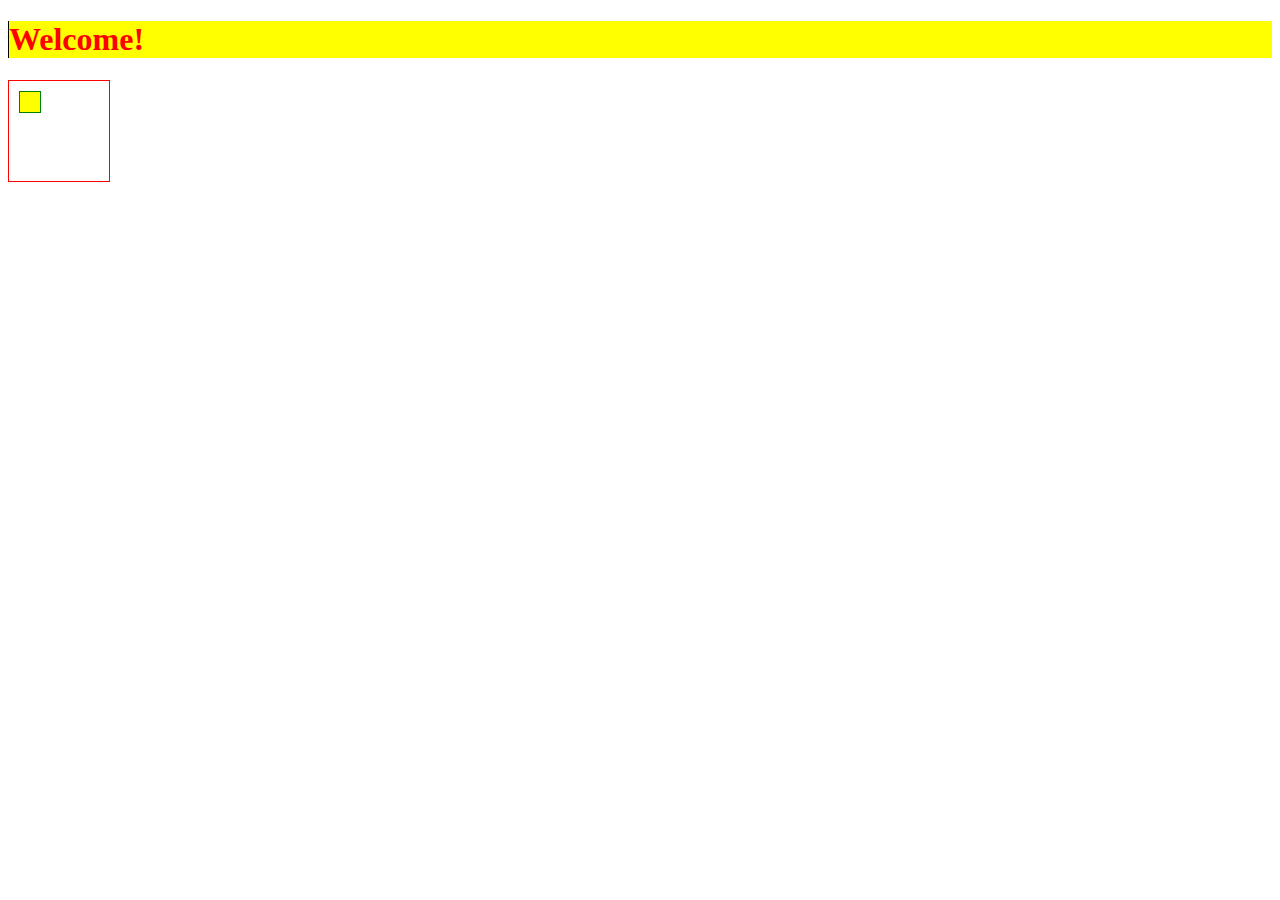
<file: example/webroot/index.html>
<!DOCTYPE html>
<html lang="en">
<head>
  <meta charset="utf-8" />
  <title>Demo Website</title>
  <script src="index.js"></script>
  <link rel="stylesheet" href="index.css" />
</head>

<body>
  <h1>Welcome!</h1>
  <div id="container">
    <div id="content" style="top: 10px; left: 10px;"></div>
  </div>
</body>
</html>
</file>
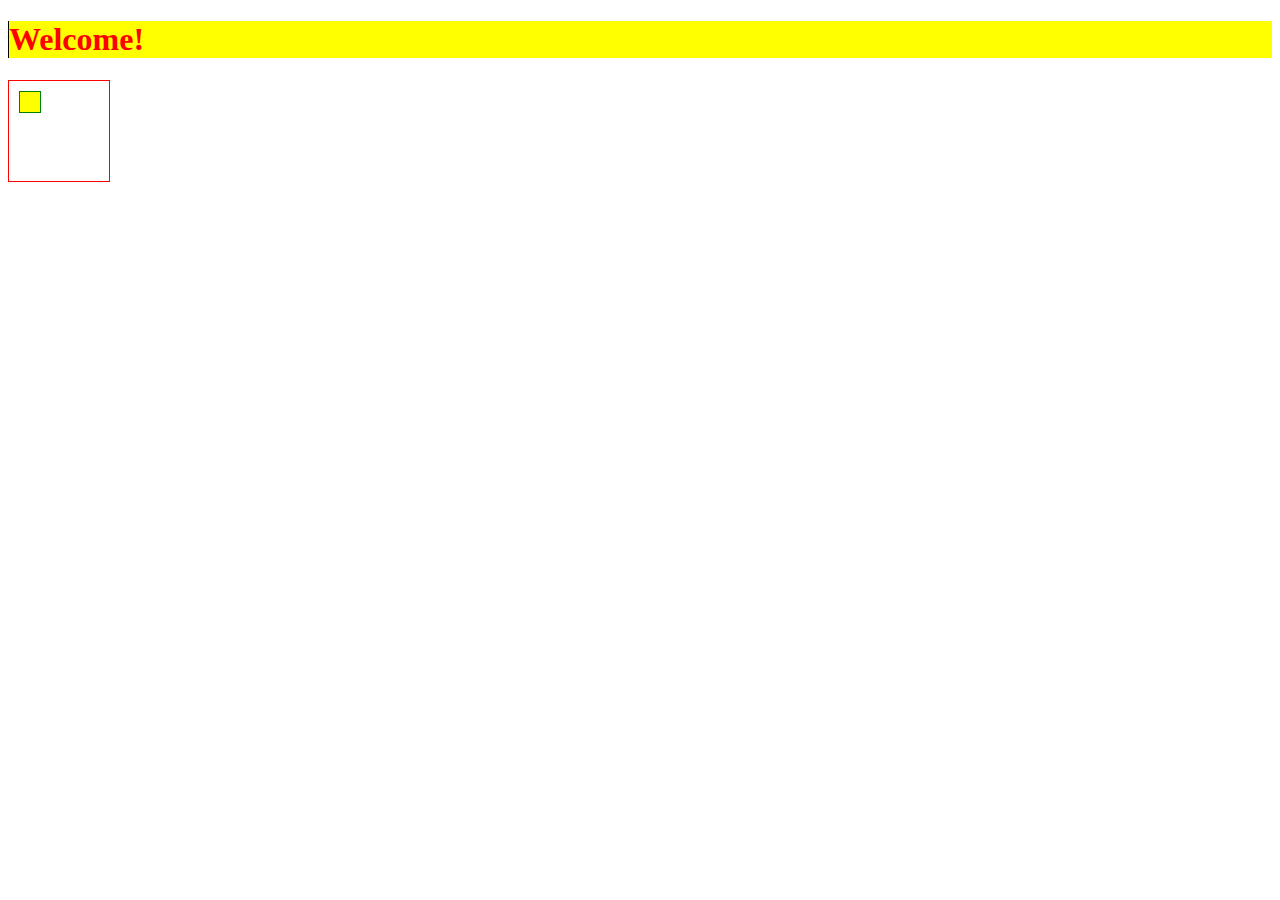
<file: example/webroot/nested/index.html>
<!DOCTYPE html>
<html lang="en">
<head>
  <meta charset="utf-8" />
  <title>Demo Website</title>
  <script src="../index.js"></script>
  <link rel="stylesheet" href="../index.css" />
</head>

<body>
  <h1>Welcome!</h1>
  <div id="container">
    <div id="content" style="top: 10px; left: 10px;"></div>
  </div>
</body>
</html>
</file>
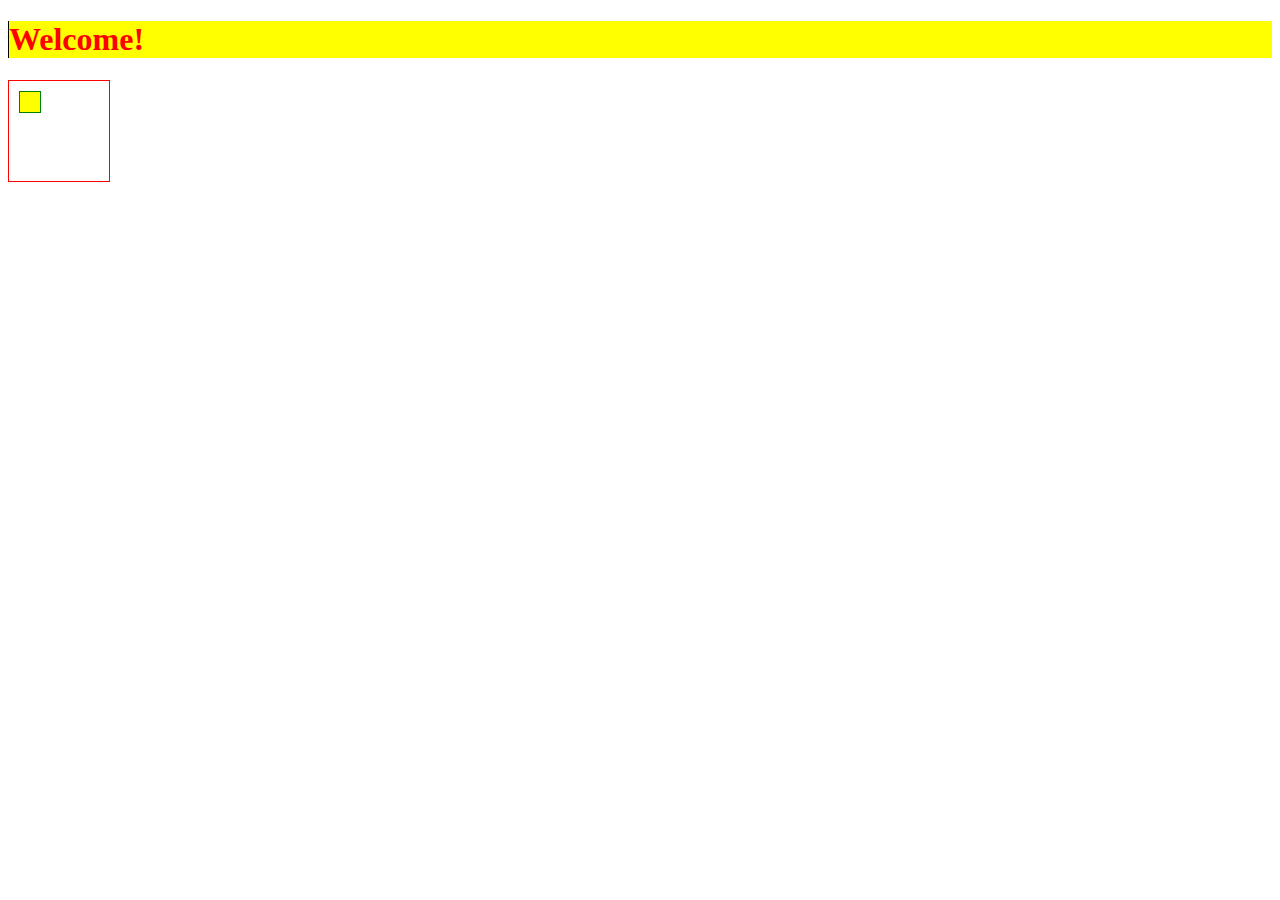
<file: example/webroot/index2.html>
<!DOCTYPE html>
<html lang="en">
<head>
  <meta charset="utf-8" />
  <title>Demo Website</title>
  <script src="index.js"></script>
  <script src="jquery.js"></script>
  <link rel="stylesheet" href="index.css" />
</head>

<body>
  <h1>Welcome!</h1>
  <div id="container">
    <div id="content" style="top: 10px; left: 10px;"></div>
  </div>
</body>
</html>
</file>
<file: example/webroot/index.css>
h1 {
  color: red;
  background-color: yellow;
  border-left: 1px solid black;
}
#container {
  position: relative;
  width: 100px;
  height: 100px;
  border: 1px solid red;
}
#content {
  position: absolute;
  width: 20px;
  height: 20px;
  border: 1px solid green;
}
div > div {
  background: yellow;
}
</file>
